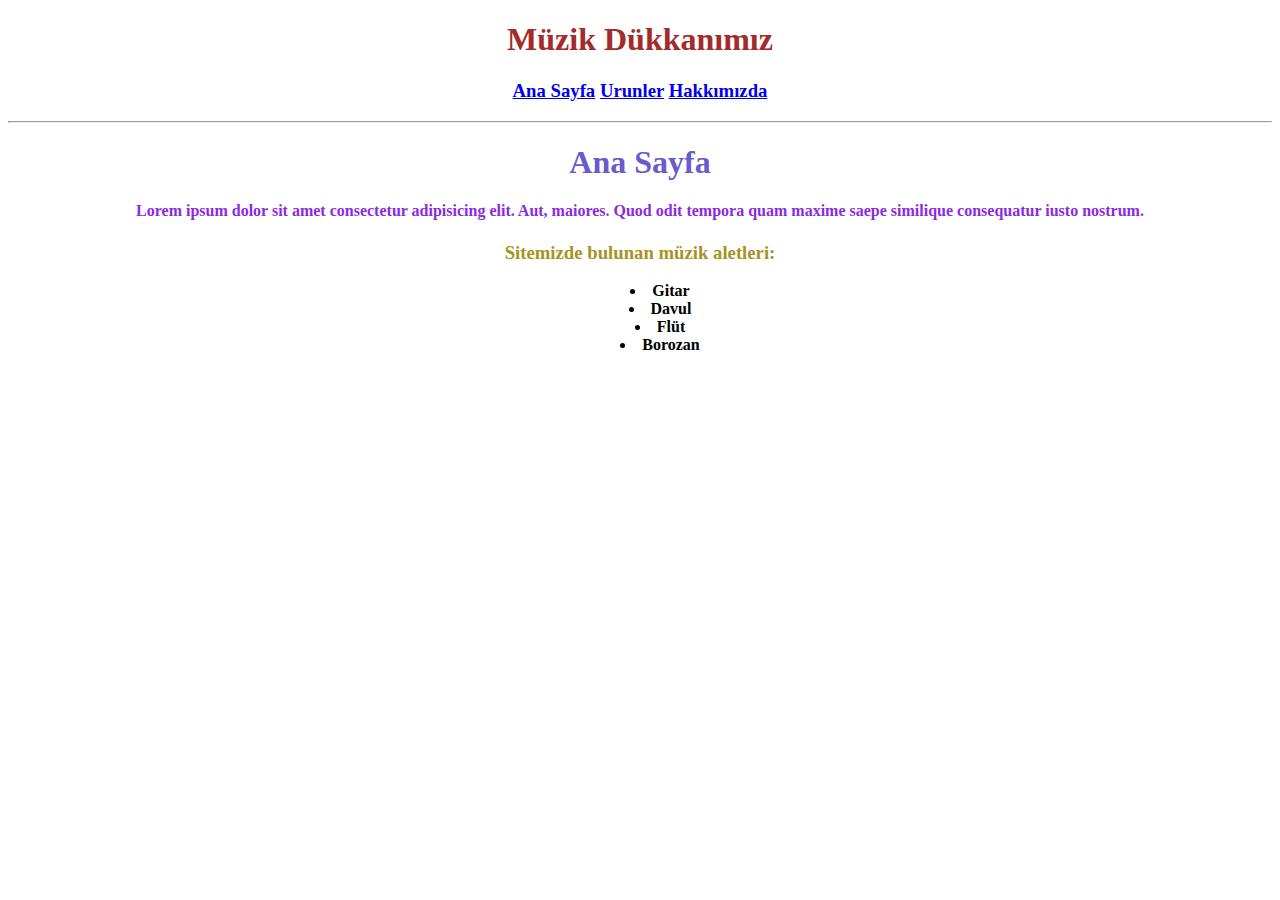
<file: index.html>
<!DOCTYPE html>
<html lang="en">
<head>
    <meta charset="UTF-8">
    <meta http-equiv="X-UA-Compatible" content="IE=edge">
    <meta name="viewport" content="width=device-width, initial-scale=1.0">
    <link rel="stylesheet" href="kodluyoruz.css">
    <title>Document</title>
</head>
<body>
    <h1 style="text-align: center;">Müzik Dükkanımız</h1>
    <article class="analog">
       <h3> <a href="index.html">Ana Sayfa</a>  <a href="urunler.html">Urunler</a>  <a href="hakkimizda.html">Hakkımızda</a> </h3>
    </article>
    <hr>
    <h1 style="text-align: center; color:slateblue;">Ana Sayfa</h1>
    <h4 style="text-align:center;">Lorem ipsum dolor sit amet consectetur adipisicing elit. Aut, maiores. Quod odit tempora quam maxime saepe similique consequatur iusto nostrum.</h4>
    <h3 style="color:rgb(166, 147, 35); text-align: center;">Sitemizde bulunan müzik aletleri:</h3>

    <ul style="text-align: center; list-style-position: inside;">
        <strong><li>Gitar</li>
        <li>Davul</li>
        <li>Flüt</li>
        <li>Borozan</li></strong>
    </ul>
</body>
</html>
</file>
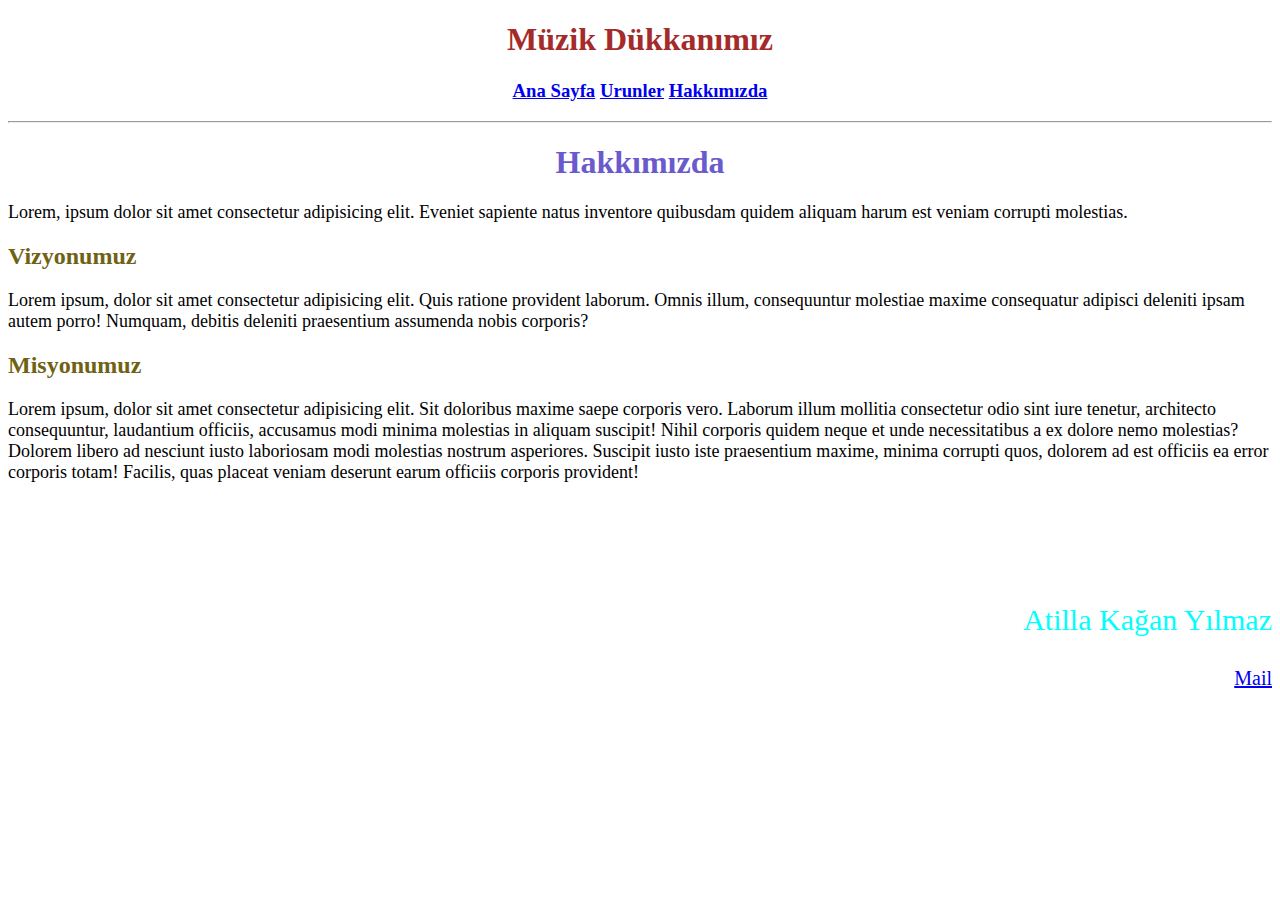
<file: hakkimizda.html>
<!DOCTYPE html>
<html lang="en">
<head>
    <meta charset="UTF-8">
    <meta http-equiv="X-UA-Compatible" content="IE=edge">
    <meta name="viewport" content="width=device-width, initial-scale=1.0">
    <link rel="stylesheet" href="kodluyoruz.css">
    <title>Document</title>
</head>
<body>
    <h1 style="text-align: center;">Müzik Dükkanımız</h1>
    <article class="analog">
       <h3> <a href="index.html">Ana Sayfa</a>  <a href="urunler.html">Urunler</a>  <a href="hakkimizda.html">Hakkımızda</a> </h3>
    </article>
    <hr>
    <h1 style="text-align: center; color:slateblue;">Hakkımızda</h1>

    <p style="font-size: 18px;">Lorem, ipsum dolor sit amet consectetur adipisicing elit. Eveniet sapiente natus inventore quibusdam quidem aliquam harum est veniam corrupti molestias.</p>
    <h2>Vizyonumuz</h2>
    <p style="font-size: 18px;">
        Lorem ipsum, dolor sit amet consectetur adipisicing elit. Quis ratione provident laborum. Omnis illum, consequuntur molestiae maxime consequatur adipisci deleniti ipsam autem porro! Numquam, debitis deleniti praesentium assumenda nobis corporis?
    </p>
    <h2>Misyonumuz</h2>
    <p style="font-size: 18px;">
        Lorem ipsum, dolor sit amet consectetur adipisicing elit. Sit doloribus maxime saepe corporis vero. Laborum illum mollitia consectetur odio sint iure tenetur, architecto consequuntur, laudantium officiis, accusamus modi minima molestias in aliquam suscipit! Nihil corporis quidem neque et unde necessitatibus a ex dolore nemo molestias? Dolorem libero ad nesciunt iusto laboriosam modi molestias nostrum asperiores. Suscipit iusto iste praesentium maxime, minima corrupti quos, dolorem ad est officiis ea error corporis totam! Facilis, quas placeat veniam deserunt earum officiis corporis provident!
    </p>
<br><br><br><br>
    <p style="text-align: right; color: aqua; font-size: 30px;">Atilla Kağan Yılmaz</p>
   <p style="text-align:right; font-size: 20px;"> <a href="mailto:atillaskry49@gmail.com">Mail</a> </p>
</body>
</html>
</file>
<file: kodluyoruz.css>
.analog {
    text-align: center;
    color: cadetblue;
    
}
h4 {

    color: blueviolet;
}
h1 {
    color: brown;
}

h2 {


color: rgb(112, 98, 20);
}
</file>
